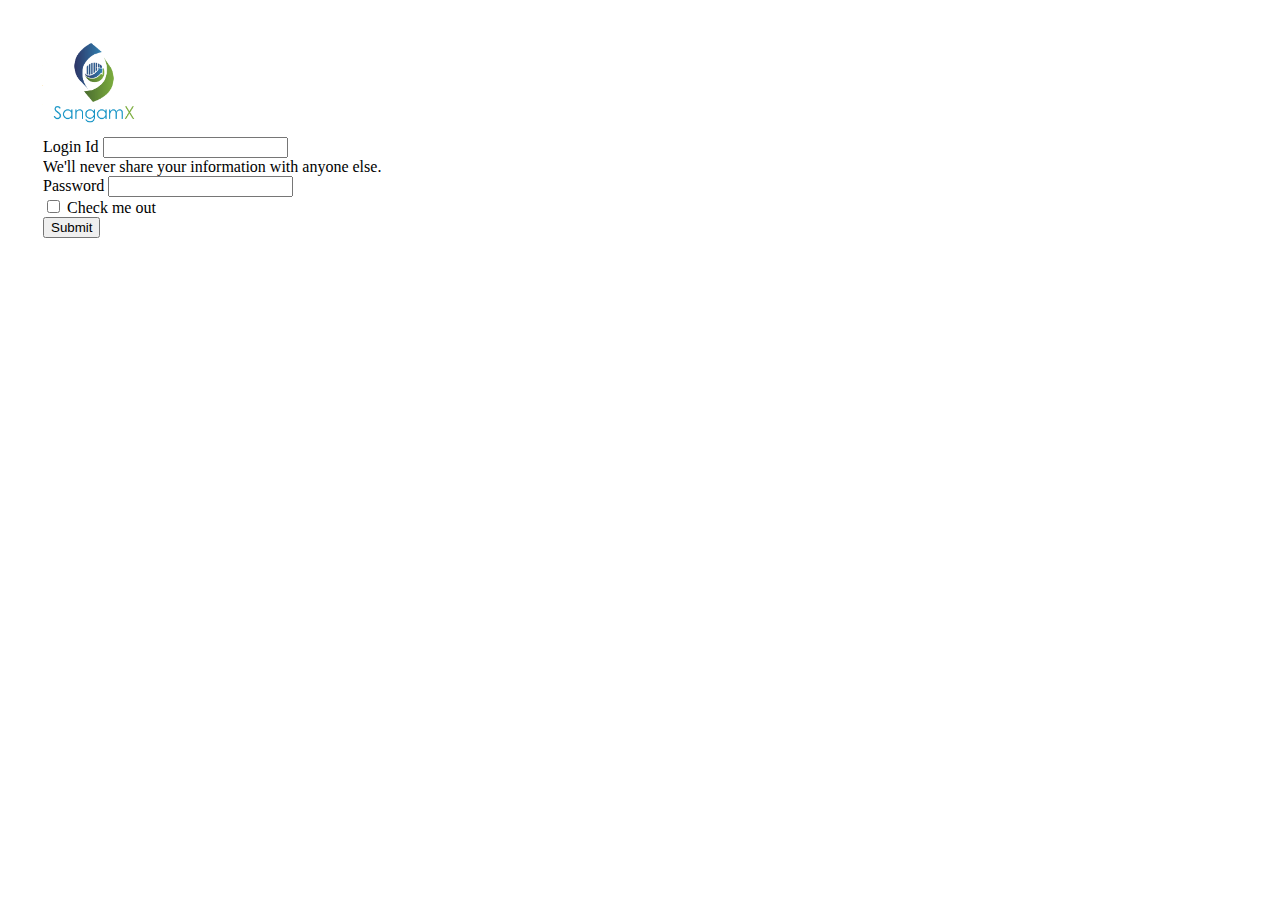
<file: login.htm>
<!DOCTYPE html>
<html lang="en">
<head>
    <meta charset="UTF-8">
    <meta http-equiv="X-UA-Compatible" content="IE=edge">
    <meta name="viewport" content="width=device-width, initial-scale=1.0">
    <title>Login</title>
    <link href="https://cdn.jsdelivr.net/npm/bootstrap@5.2.2/dist/css/bootstrap.min.css" rel="stylesheet" integrity="sha384-Zenh87qX5JnK2Jl0vWa8Ck2rdkQ2Bzep5IDxbcnCeuOxjzrPF/et3URy9Bv1WTRi" crossorigin="anonymous">
</head>
<body style="padding: 35px;">
  <div style="  width: 2vw; height: auto;">
    <img style="width: 8vw; height: auto; margin: auto;" src="images/Picture1.png" alt="">
  </div>
    <form>
        <div class="mb-3">
          <label for="exampleInputEmail1" class="form-label">Login Id</label>
          <input type="email" class="form-control" id="exampleInputEmail1" aria-describedby="emailHelp">
          <div id="emailHelp" class="form-text">We'll never share your information with anyone else.</div>
        </div>
        <div class="mb-3">
          <label for="exampleInputPassword1" class="form-label">Password</label>
          <input type="password" class="form-control" id="exampleInputPassword1">
        </div>
        <div class="mb-3 form-check">
          <input type="checkbox" class="form-check-input" id="exampleCheck1">
          <label class="form-check-label" for="exampleCheck1">Check me out</label>
        </div>
        <button type="submit" class="btn btn-primary">Submit</button>
      </form>
</body>
</html>
</file>
